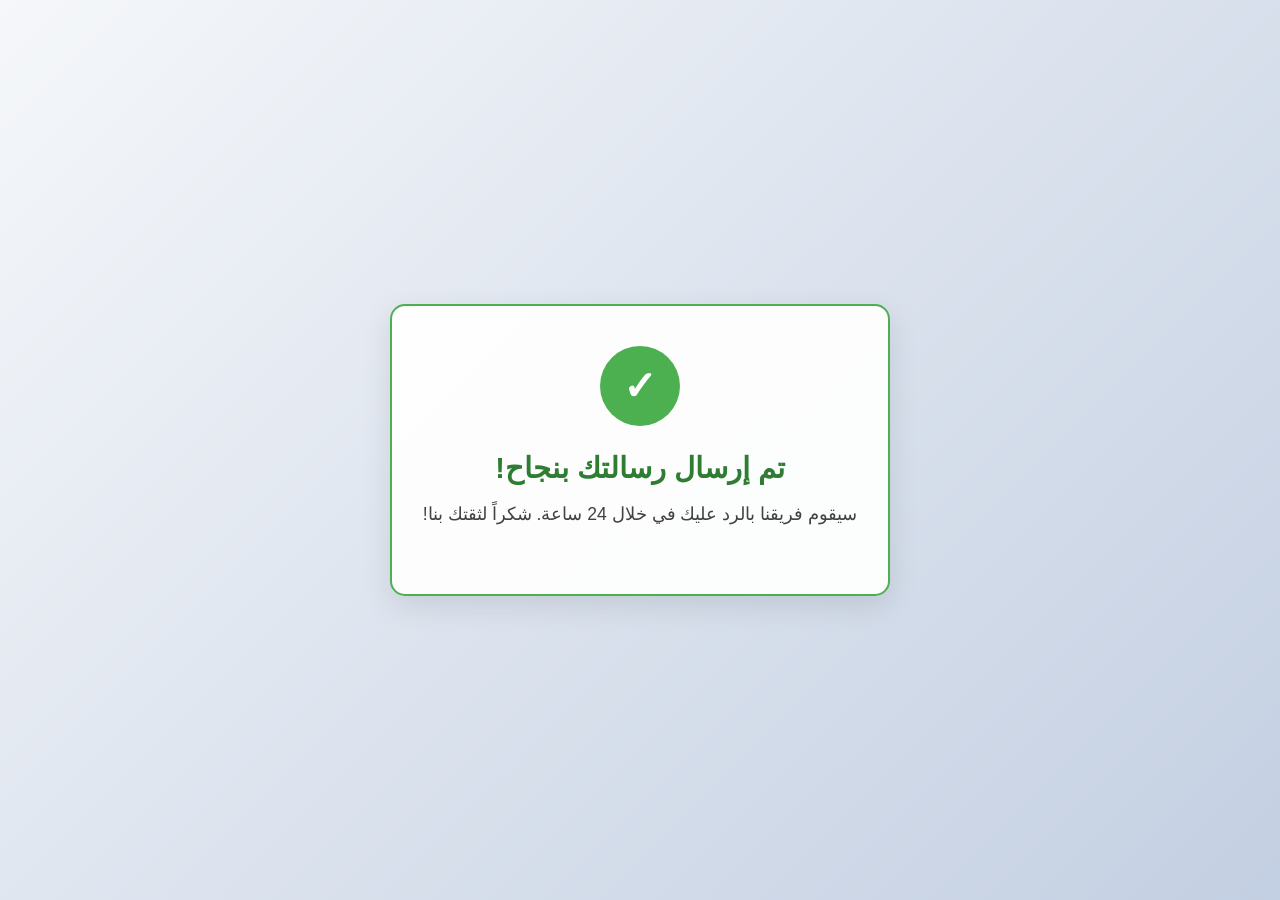
<file: contact/templates/contact/contact_success.html>
<!DOCTYPE html>
<html lang="ar" dir="rtl">
<head>
    <meta charset="UTF-8">
    <meta name="viewport" content="width=device-width, initial-scale=1.0">
    <title>تم الإرسال بنجاح</title>
    <style>
        * {
            margin: 0;
            padding: 0;
            box-sizing: border-box;
            font-family: 'Segoe UI', Tahoma, Geneva, Verdana, sans-serif;
        }

        body {
            background: linear-gradient(135deg, #f5f7fa 0%, #c3cfe2 100%);
            min-height: 100vh;
            display: flex;
            align-items: center;
            justify-content: center;
            padding: 20px;
        }

        .success-card {
            background: rgba(255, 255, 255, 0.95);
            padding: 40px 30px;
            border-radius: 15px;
            box-shadow: 0 10px 30px rgba(0, 0, 0, 0.1);
            text-align: center;
            max-width: 500px;
            width: 100%;
            border: 2px solid #4CAF50;
            position: relative;
            overflow: hidden;
        }

        .success-card::before {
            content: '';
            position: absolute;
            top: -50%;
            left: -50%;
            width: 200%;
            height: 200%;
            background: linear-gradient(45deg, #4CAF50, #8BC34A);
            opacity: 0.1;
            z-index: -1;
            transform: rotate(45deg);
        }

        .success-card h4 {
            color: #2E7D32;
            font-size: 1.8rem;
            margin-bottom: 15px;
            font-weight: 600;
        }

        .success-card p {
            color: #424242;
            font-size: 1.1rem;
            line-height: 1.6;
            margin-bottom: 25px;
        }

        .checkmark {
            width: 80px;
            height: 80px;
            background: #4CAF50;
            border-radius: 50%;
            display: flex;
            align-items: center;
            justify-content: center;
            margin: 0 auto 25px;
            animation: scaleUp 0.5s ease-in-out;
        }

        .checkmark::after {
            content: '\2713';
            color: white;
            font-size: 40px;
            font-weight: bold;
        }

        @keyframes scaleUp {
            0% {
                transform: scale(0);
            }
            80% {
                transform: scale(1.1);
            }
            100% {
                transform: scale(1);
            }
        }

        @media (max-width: 480px) {
            .success-card {
                padding: 30px 20px;
            }
            
            .success-card h4 {
                font-size: 1.5rem;
            }
        }
    </style>
</head>
<body>
    <div class="success-card">
        <div class="checkmark"></div>
        <h4>تم إرسال رسالتك بنجاح!</h4>
        <p>سيقوم فريقنا بالرد عليك في خلال 24 ساعة. شكراً لثقتك بنا!</p>
    </div>
    <script>
    

        //  Redirect to the previous page after a short delay (3 seconds)
         setTimeout(function() {
             window.location.href ="{% url 'trips_list' %}";  //Redirect to trips list page
         }, 3000);
     
 
     // Function to get input values
     
 </script>
</body>
</html>
</file>
